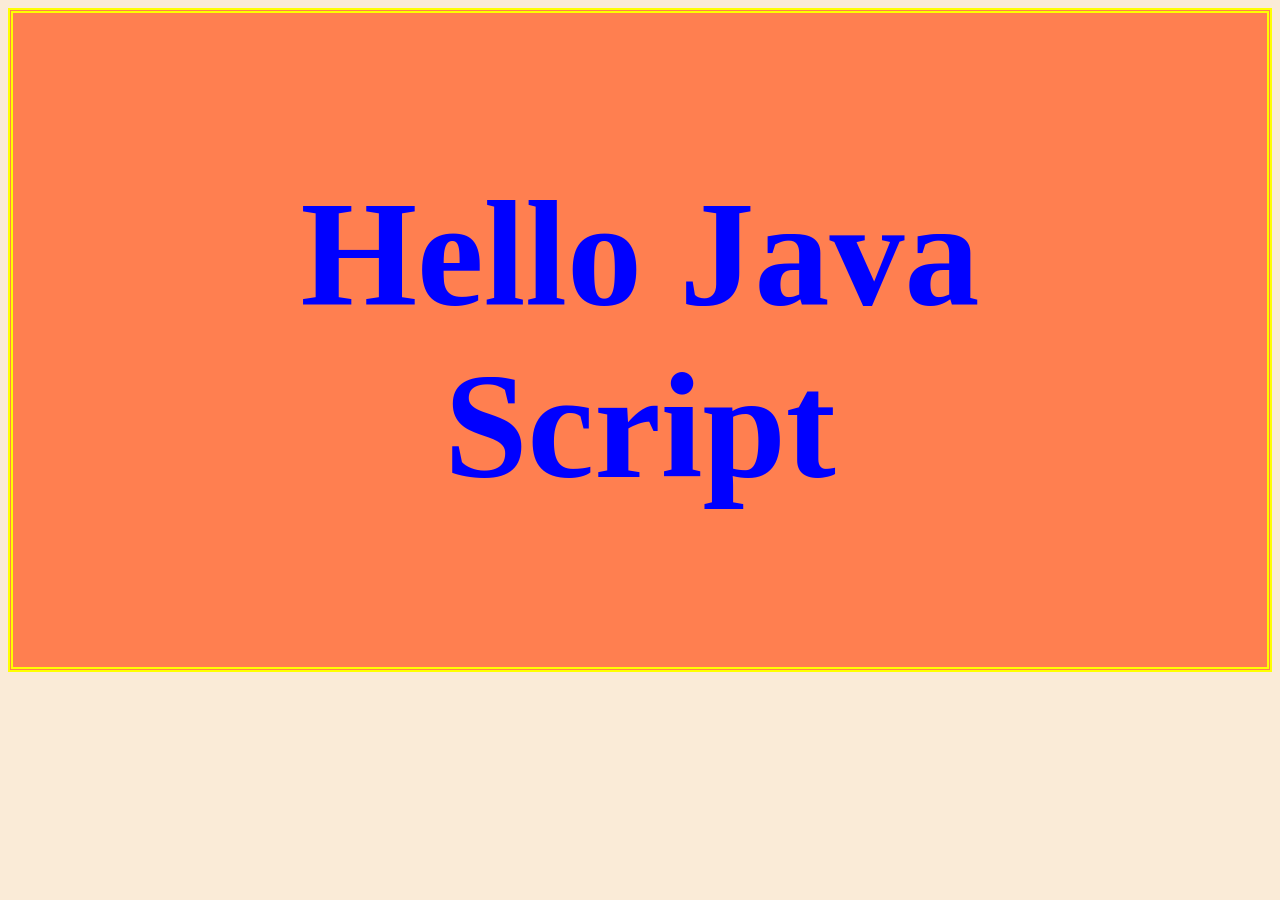
<file: Variable and Data Type/index.html>
<!DOCTYPE html>
<html lang="en">
<head>
    <meta charset="UTF-8">
    <meta name="viewport" content="width=device-width, initial-scale=1.0">
    <title>Document</title>
    <style>
        body{
            background-color: antiquewhite;
        }
        p{
            color: blue;
            font-family: Chiller;
            font-size: 150px;
            text-align: center;
            font-weight: bolder;
            
        }
        div{
            border: 5px double yellow;
            padding: 5px;
            background-color: coral;

        }
    </style>
</head>
<body>
    <script src="Hello.js"></script>
    <div>
        <p>Hello Java<br>Script</p>
    </div>
    
</body>
</html>
</file>
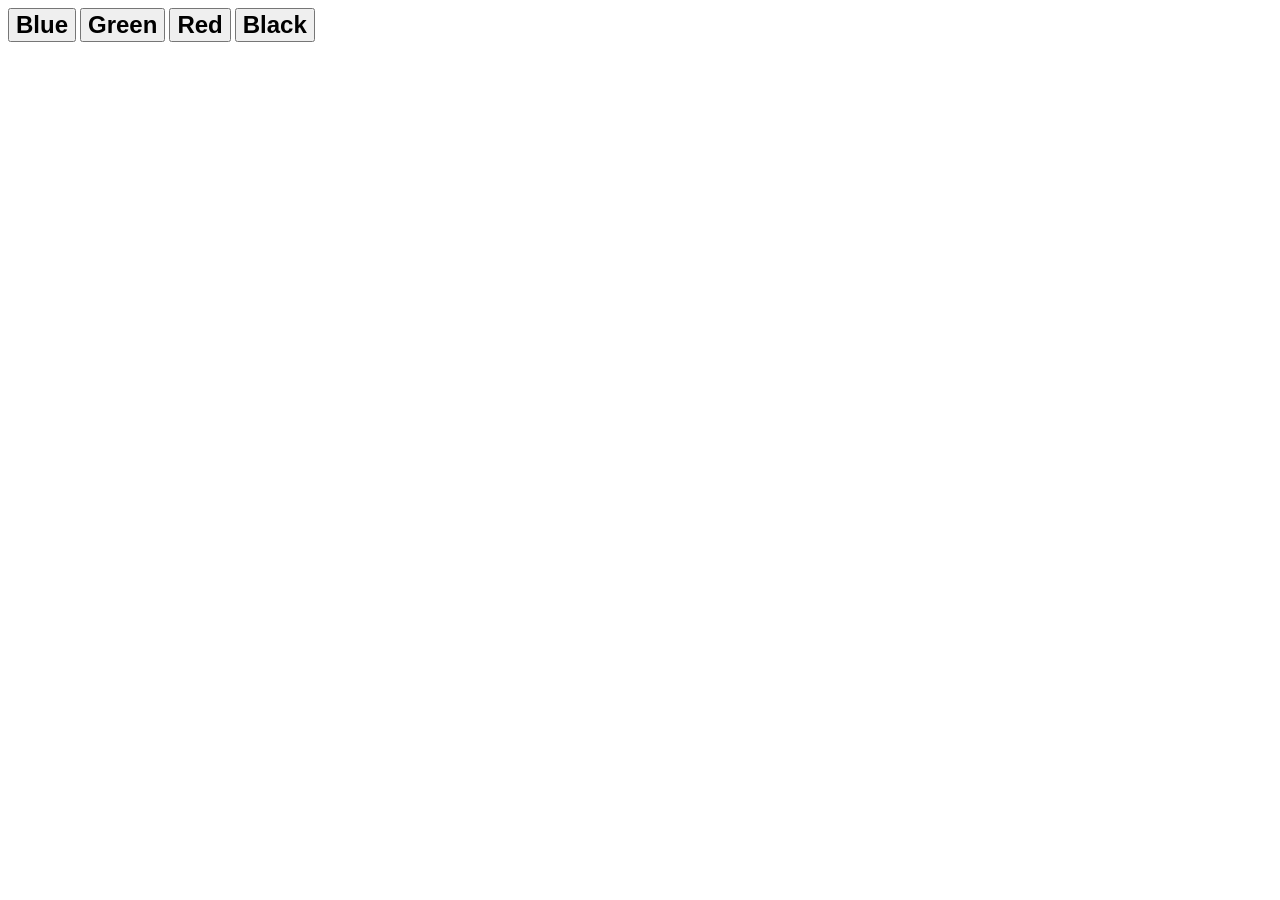
<file: Introduction to JS/ColourChangeCode.html>
<!DOCTYPE html>
<html lang="en">
<head>
    <meta charset="UTF-8">
    <meta name="viewport" content="width=device-width, initial-scale=1.0">
    <title>Mohit Kumar</title>
    <style>
        button {
            display: inline-block;
            font-weight: bolder;
            margin: auto;
            font-size: x-large;
        }
        
        button:hover {
            font-size: xx-large;
        }

        #blue:hover {
            border: 5px solid blue;
        }

        #green:hover {
            border: 5px solid green;
        }

        #red:hover {
            border: 5px solid red;
        }

        #black:hover {
            border: 5px solid black;
        }

    </style>
</head>
<body>
    <button onclick="blueBg()" id="blue">Blue</button>
    <button onclick="greenBg()" id="green">Green</button>
    <button onclick="redBg()" id="red">Red</button>
    <button onclick="blackBg()" id="black">Black</button> 


    <script>
        function blueBg(){
            document.body.style.backgroundColor="blue"
        }
        function greenBg(){
            document.body.style.backgroundColor="green"
        }
        function redBg(){
            document.body.style.backgroundColor="red"
        }
        function blackBg(){
            document.body.style.backgroundColor="black"
        }
    </script>
</body>
</html>
</file>
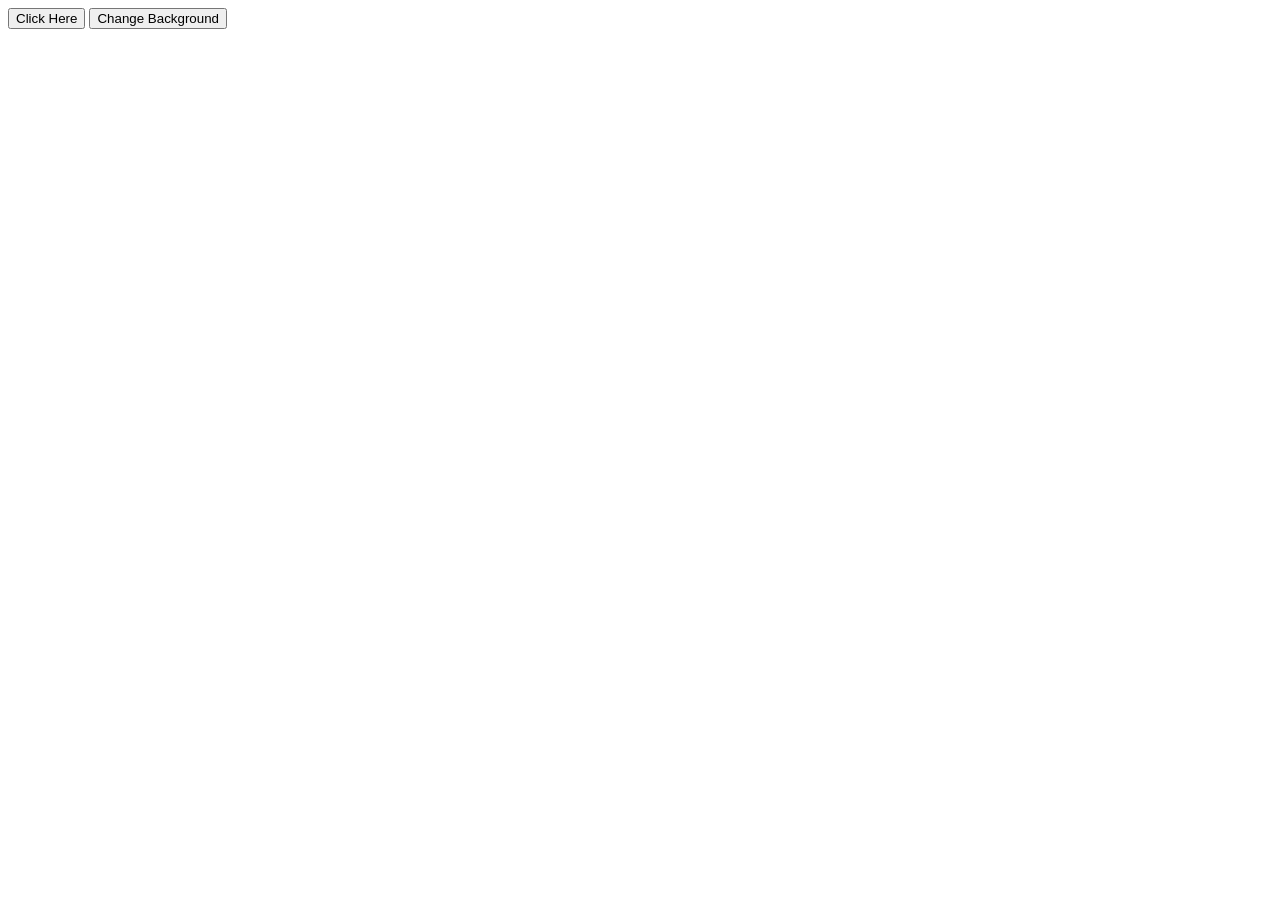
<file: Introduction to JS/Question-13.html>
<!DOCTYPE html>
<html lang="en">
<head>
    <meta charset="UTF-8">
    <meta name="viewport" content="width=device-width, initial-scale=1.0">
    <title>My First JavaScript Page</title>
</head>
<body>
    <button id="messageButton" class="btn">Click Here</button>
<button id="colorButton" class="btn">Change Background</button>

<script>
  const messageButton = document.getElementById("messageButton");
  const colorButton = document.getElementById("colorButton");

  messageButton.addEventListener("click", function () {
    alert("Hello, B.Tech Student!");
  });

  colorButton.addEventListener("click", function () {
    document.body.style.backgroundColor = "lightblue";
  });
  console.log("JavaScript is running successfully!")
</script>

<section>
  <main> </main>
</section>
</body>
</html>
</file>
